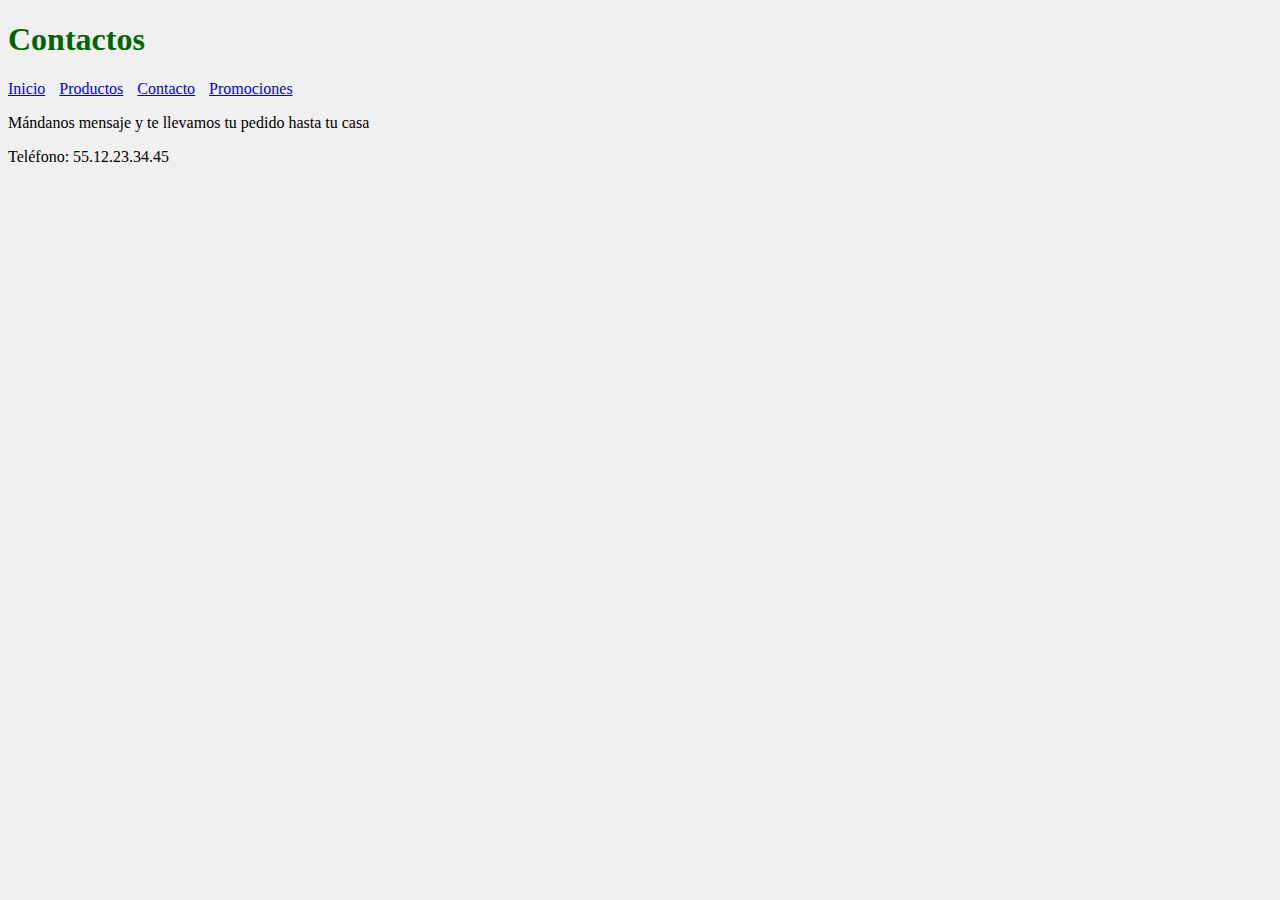
<file: contacto.html>
<!DOCTYPE html>
<html lang="es">

<head>
    <meta charset="UTF-8">
    <meta name="viewport" content="width=device-width, initial-scale=1.0">
    <link rel="stylesheet" href="Assets/style.css">
    <title>Abarrotes Doña Lupita</title>
</head>

<body>

    <h1>Contactos</h1>
    <nav>
        <a href="index.html">Inicio</a>
        <a href="productos.html">Productos</a>
        <a href="#">Contacto</a>
        <a href="promociones.html">Promociones</a>
    </nav>
    <p>Mándanos mensaje y te llevamos tu pedido hasta tu casa</p>

    <p>Teléfono: 55.12.23.34.45</p>
</body>

</html>
</file>
<file: Assets/style.css>
body {
    font-family: Georgia, 'Times New Roman', Times, serif;
    background-color: #f0f0f0;
}

h1 {
    color: darkgreen;
}

nav a {
    margin-right: 10px;
}
</file>
